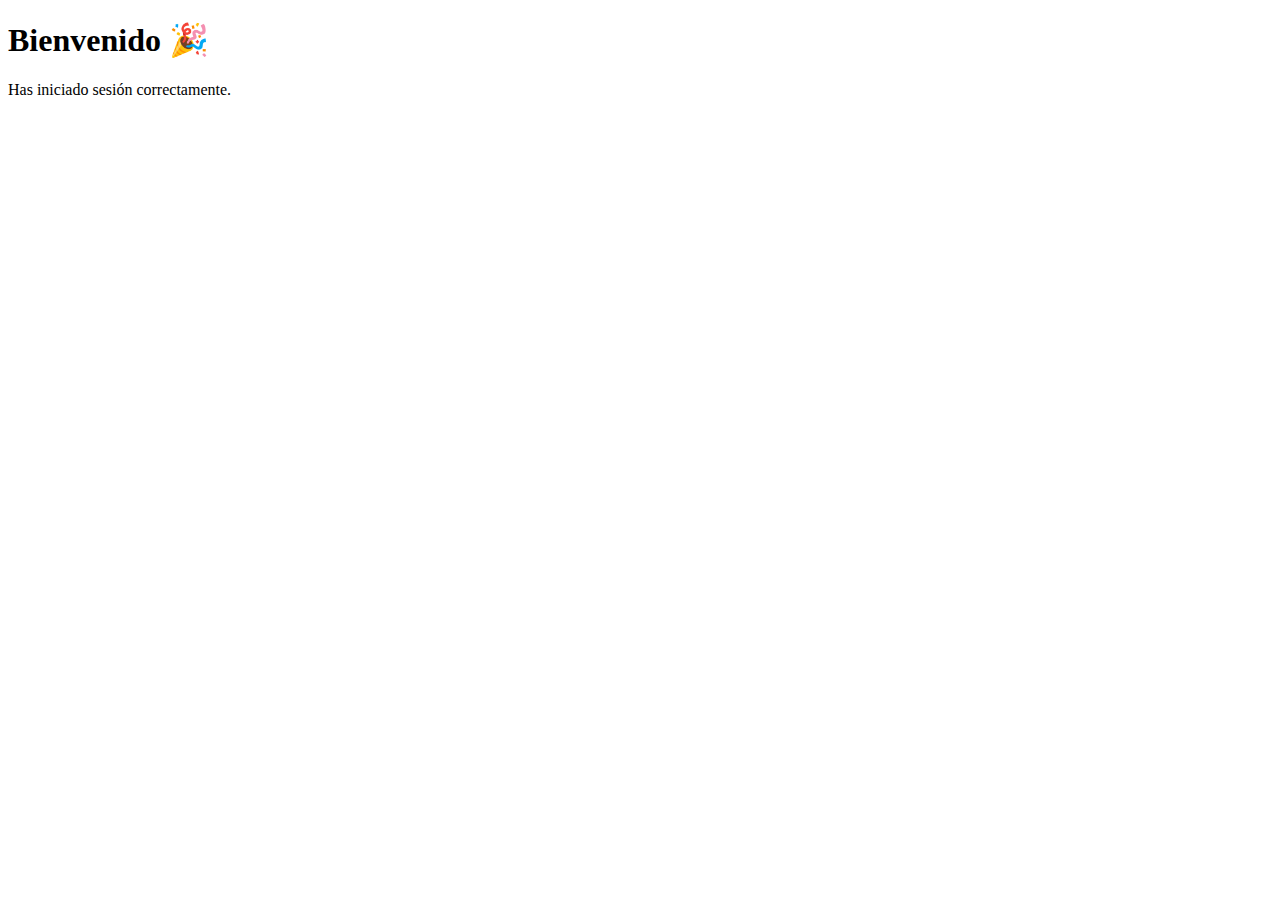
<file: Trabajobazar/home.html>
<!DOCTYPE html>
<html lang="es">
<head>
    <meta charset="UTF-8">
    <title>Home</title>
</head>
<body>
    <h1>Bienvenido 🎉</h1>
    <p>Has iniciado sesión correctamente.</p>
</body>
</html>
</file>
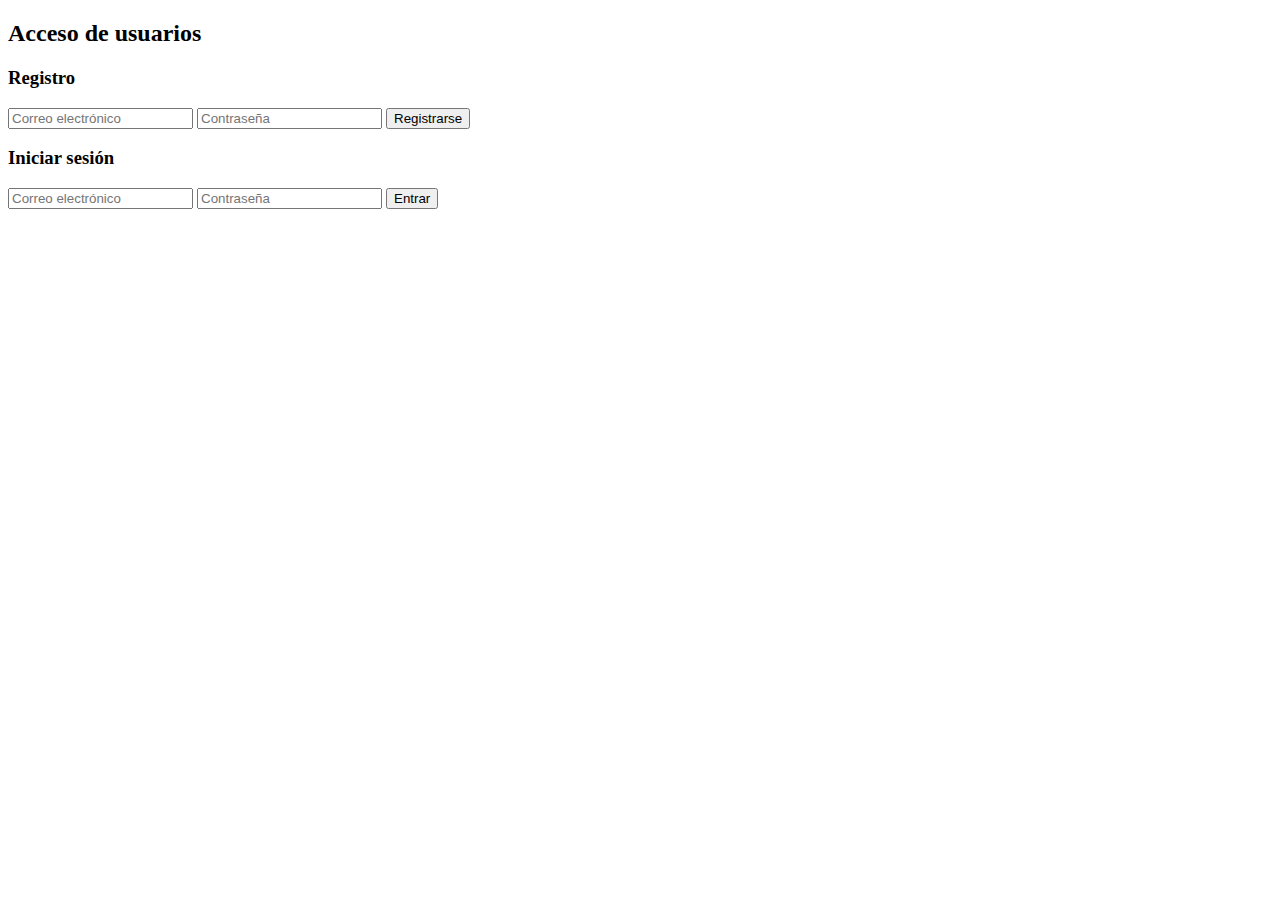
<file: Trabajobazar/login.html>
<!DOCTYPE html>
<html lang="en">
<head>
    <meta charset="UTF-8    ">
    <meta name="viewport" content="width=device-width, initial-scale=1.0">
    <title>Document</title>
</head>
<body>
        <section id="login">
    <div class="container">
        <h2>Acceso de usuarios</h2>

        <form id="register-form">
            <h3>Registro</h3>
            <input type="email" id="reg-email" placeholder="Correo electrónico" required>
            <input type="password" id="reg-password" placeholder="Contraseña" required>
            <button type="submit">Registrarse</button>
        </form>

        <form id="login-form">
            <h3>Iniciar sesión</h3>
            <input type="email" id="login-email" placeholder="Correo electrónico" required>
            <input type="password" id="login-password" placeholder="Contraseña" required>
            <button type="submit">Entrar</button>
        </form>

        <p id="mensaje"></p>
    </div>
</section>
<script src="login.js"></script>
</body>
</html>
</file>
